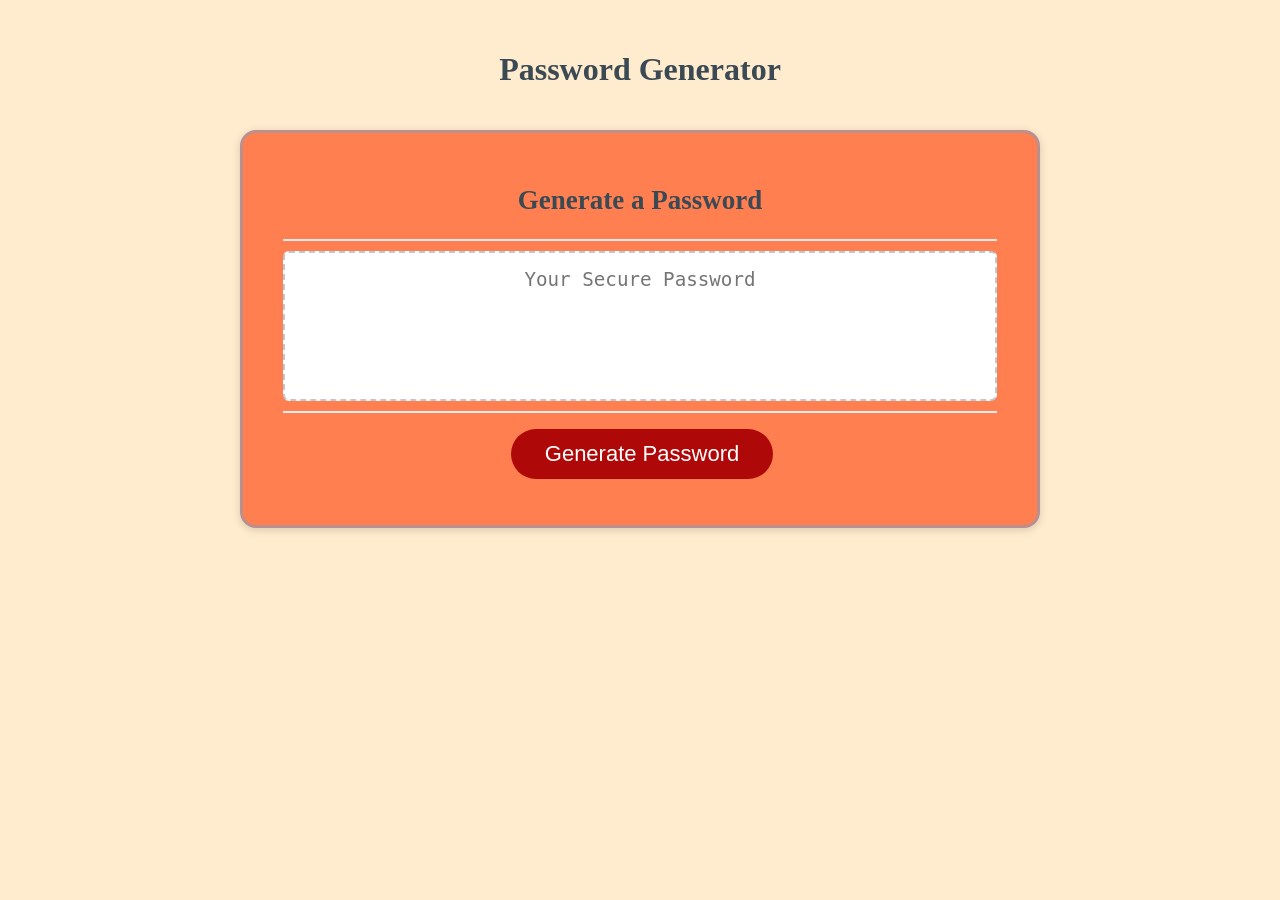
<file: index.html>
<!DOCTYPE html>
<html lang="en">

<head>
  <meta charset="UTF-8" />
  <meta name="viewport" content="width=device-width, initial-scale=1.0" />
  <meta http-equiv="X-UA-Compatible" content="ie=edge" />
  <!-- Added meta description-content to enhance the attraction of researchers-->
  <meta name="description" content="Generate a safe and strong password" />
  <meta name="keywords" content="password, secure, strong" />
  <title>Password Generator</title>
  <script src="script.js" defer></script>
  <link rel="stylesheet" href="style.css" />
</head>

<body>
  <div class="wrapper">
    <header>
      <h1>Password Generator</h1>
    </header>
    <div class="card">
      <div class="card-header">
        <h2>Generate a Password</h2>
      </div>
      <div class="card-body">
        <textarea readonly id="password" placeholder="Your Secure Password" aria-label="Generated Password"></textarea>
      </div>
      <div class="card-footer">
        <button id="generate" class="btn">Generate Password</button>
      </div>
    </div>
  </div>
</body>

</html>
</file>
<file: style.css>
*,
*::before,
*::after {
  box-sizing: border-box;
}

html,
body,
.wrapper {
  height: 100%;
  margin: 0;
  padding: 0;
}

body {
  font-family: sans-serif;
  text-align: center;
  background-color: blanchedalmond;
  font-family: Georgia, 'Times New Roman', Times, serif;
}

.wrapper {
  padding-top: 30px;
  padding-left: 20px;
  padding-right: 20px;
 
}

header {
  text-align: center;
  padding: 20px;
  padding-top: 0px;
  color: hsl(206, 17%, 28%);
  font-weight:bolder;
}

.card {
  background-color: hsl(0, 0%, 100%);
  border-radius: 1rem;
  border-width: 1px;
  border: solid rosybrown;
  box-shadow: rgba(0, 0, 0, 0.15) 0px 2px 8px 0px;
  color: hsl(206, 17%, 28%);
  font-size: 18px;
  margin: 0 auto;
  max-width: 50rem;
  padding: 30px 40px;
  background-color: coral;
}

.card-header::after {
  content: " ";
  display: block;
  width: 100%;
  background: #e7e9eb;
  height: 2px;
}

.card-body {
  min-height: 100px;
}

.card-footer {
  text-align: center;
}

.card-footer::before {
  content: " ";
  display: block;
  width: 100%;
  background: #e7e9eb;
  height: 2px;
}

.card-footer::after {
  content: " ";
  display: block;
  clear: both;
}

.btn {
  border: none;
  background-color: hsl(360, 91%, 36%);
  border-radius: 25px;
  box-shadow: rgba(0, 0, 0, 0.1) 0px 1px 6px 0px rgba(0, 0, 0, 0.2) 0px 1px 1px
    0px;
  color: hsl(0, 0%, 100%);
  display: inline-block;
  font-size: 22px;
  line-height: 22px;
  margin: 16px 16px 16px 20px;
  padding: 14px 34px;
  text-align: center;
  cursor: pointer;
}

button[disabled] {
  cursor: default;
  background: #c0c7cf;
}

.float-right {
  float: right;
}

#password {
  -webkit-appearance: none;
  -moz-appearance: none;
  appearance: none;
  border: none;
  display: block;
  width: 100%;
  padding-top: 15px;
  padding-left: 15px;
  padding-right: 15px;
  padding-bottom: 85px;
  font-size: 1.2rem;
  text-align: center;
  margin-top: 10px;
  margin-bottom: 10px;
  border: 2px dashed #c0c7cf;
  border-radius: 6px;
  resize: none;
  overflow: hidden;
}

@media (max-width: 690px) {
  .btn {
    font-size: 1rem;
    margin: 16px 0px 0px 0px;
    padding: 10px 15px;
  }

  #password {
    font-size: 1rem;
  }
}

@media (max-width: 500px) {
  .btn {
    font-size: 0.8rem;
  }
}
</file>
<file: Develop/style.css>
*,
*::before,
*::after {
  box-sizing: border-box;
}

html,
body,
.wrapper {
  height: 100%;
  margin: 0;
  padding: 0;
}

body {
  font-family: sans-serif;
  text-align: center;
  background-color: blanchedalmond;
  font-family: Georgia, 'Times New Roman', Times, serif;
}

.wrapper {
  padding-top: 30px;
  padding-left: 20px;
  padding-right: 20px;
 
}

header {
  text-align: center;
  padding: 20px;
  padding-top: 0px;
  color: hsl(206, 17%, 28%);
  font-weight:bolder;
}

.card {
  background-color: hsl(0, 0%, 100%);
  border-radius: 1rem;
  border-width: 1px;
  border: solid rosybrown;
  box-shadow: rgba(0, 0, 0, 0.15) 0px 2px 8px 0px;
  color: hsl(206, 17%, 28%);
  font-size: 18px;
  margin: 0 auto;
  max-width: 50rem;
  padding: 30px 40px;
  background-color: coral;
}

.card-header::after {
  content: " ";
  display: block;
  width: 100%;
  background: #e7e9eb;
  height: 2px;
}

.card-body {
  min-height: 100px;
}

.card-footer {
  text-align: center;
}

.card-footer::before {
  content: " ";
  display: block;
  width: 100%;
  background: #e7e9eb;
  height: 2px;
}

.card-footer::after {
  content: " ";
  display: block;
  clear: both;
}

.btn {
  border: none;
  background-color: hsl(360, 91%, 36%);
  border-radius: 25px;
  box-shadow: rgba(0, 0, 0, 0.1) 0px 1px 6px 0px rgba(0, 0, 0, 0.2) 0px 1px 1px
    0px;
  color: hsl(0, 0%, 100%);
  display: inline-block;
  font-size: 22px;
  line-height: 22px;
  margin: 16px 16px 16px 20px;
  padding: 14px 34px;
  text-align: center;
  cursor: pointer;
}

button[disabled] {
  cursor: default;
  background: #c0c7cf;
}

.float-right {
  float: right;
}

#password {
  -webkit-appearance: none;
  -moz-appearance: none;
  appearance: none;
  border: none;
  display: block;
  width: 100%;
  padding-top: 15px;
  padding-left: 15px;
  padding-right: 15px;
  padding-bottom: 85px;
  font-size: 1.2rem;
  text-align: center;
  margin-top: 10px;
  margin-bottom: 10px;
  border: 2px dashed #c0c7cf;
  border-radius: 6px;
  resize: none;
  overflow: hidden;
}

@media (max-width: 690px) {
  .btn {
    font-size: 1rem;
    margin: 16px 0px 0px 0px;
    padding: 10px 15px;
  }

  #password {
    font-size: 1rem;
  }
}

@media (max-width: 500px) {
  .btn {
    font-size: 0.8rem;
  }
}
</file>
